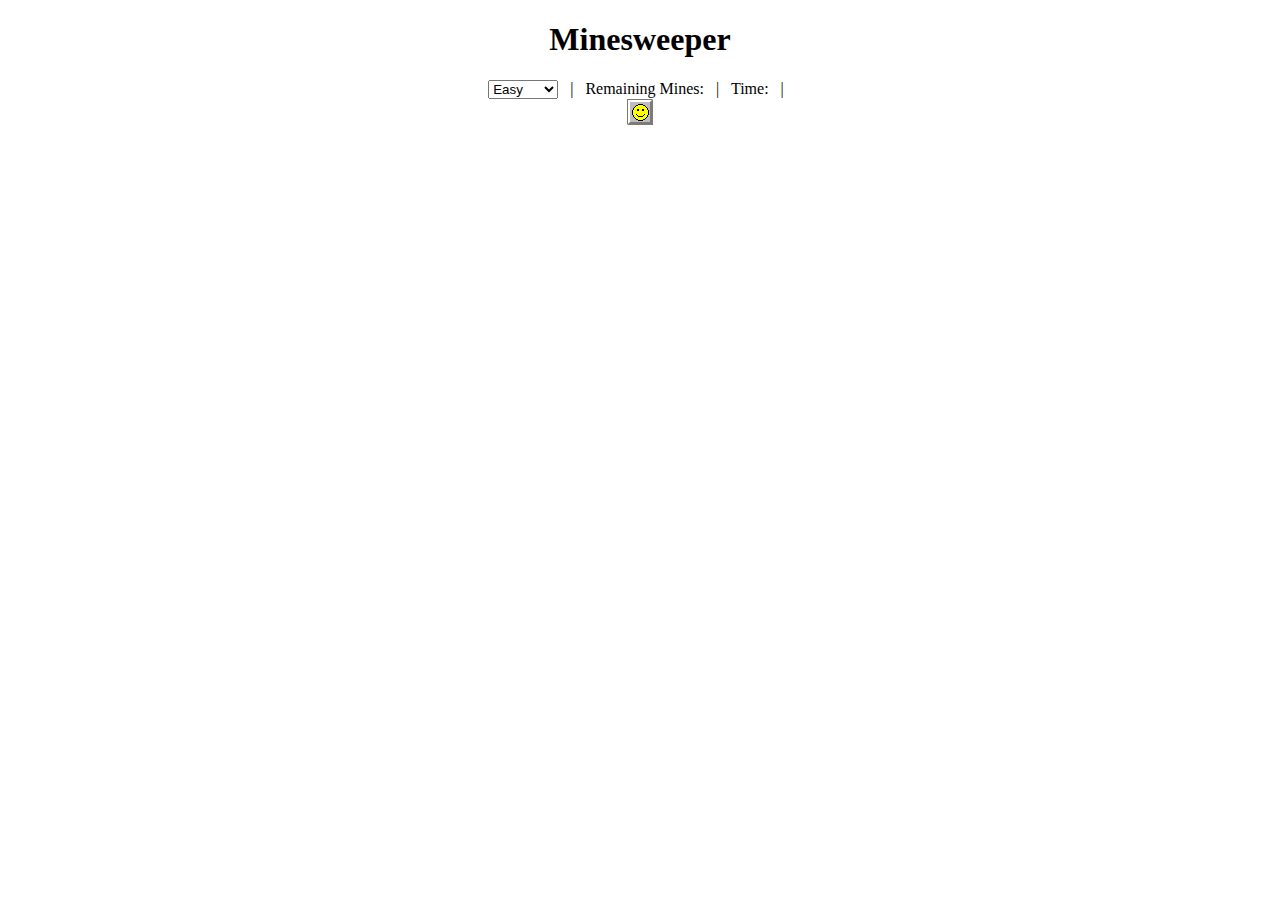
<file: Minesweeper/index.html>
<!DOCTYPE html>
<html>
    <head>
    
        <title>Minesweeper</title>

        <link type="text/css" rel="stylesheet" href="./css/style.css" />
        <script type="text/javascript" src="js/minesweeper.js" ></script>

    </head>

    <body>
        <h1> Minesweeper </h1>

        <div>
            <select id="difficulty" >
                <!-- <select id="difficulty" onchange="setDifficulty();"></select> -->
               <option value="0">Easy</option>
               <option value="1">Medium</option>
               <option value="2">Hard</option> 
            </select>
            
            <span>&nbsp;&nbsp;|&nbsp;&nbsp;</span>
            <span>Remaining Mines:</span>
            <span id="flagCount"> </span>
            <span>&nbsp;&nbsp;|&nbsp;&nbsp;</span>
            <span>Time:</span>
            <span id="timer" > </span>
            <span>&nbsp;&nbsp;|&nbsp;&nbsp;</span>
        </div>
        
        <div id="smiley" class="smiley" onmousedown="smileyDown();" onmouseup="smileyUp();" onclick="startGame();"></div>
        
        <div id="minefield"></div>
    </body>
</html>
</file>
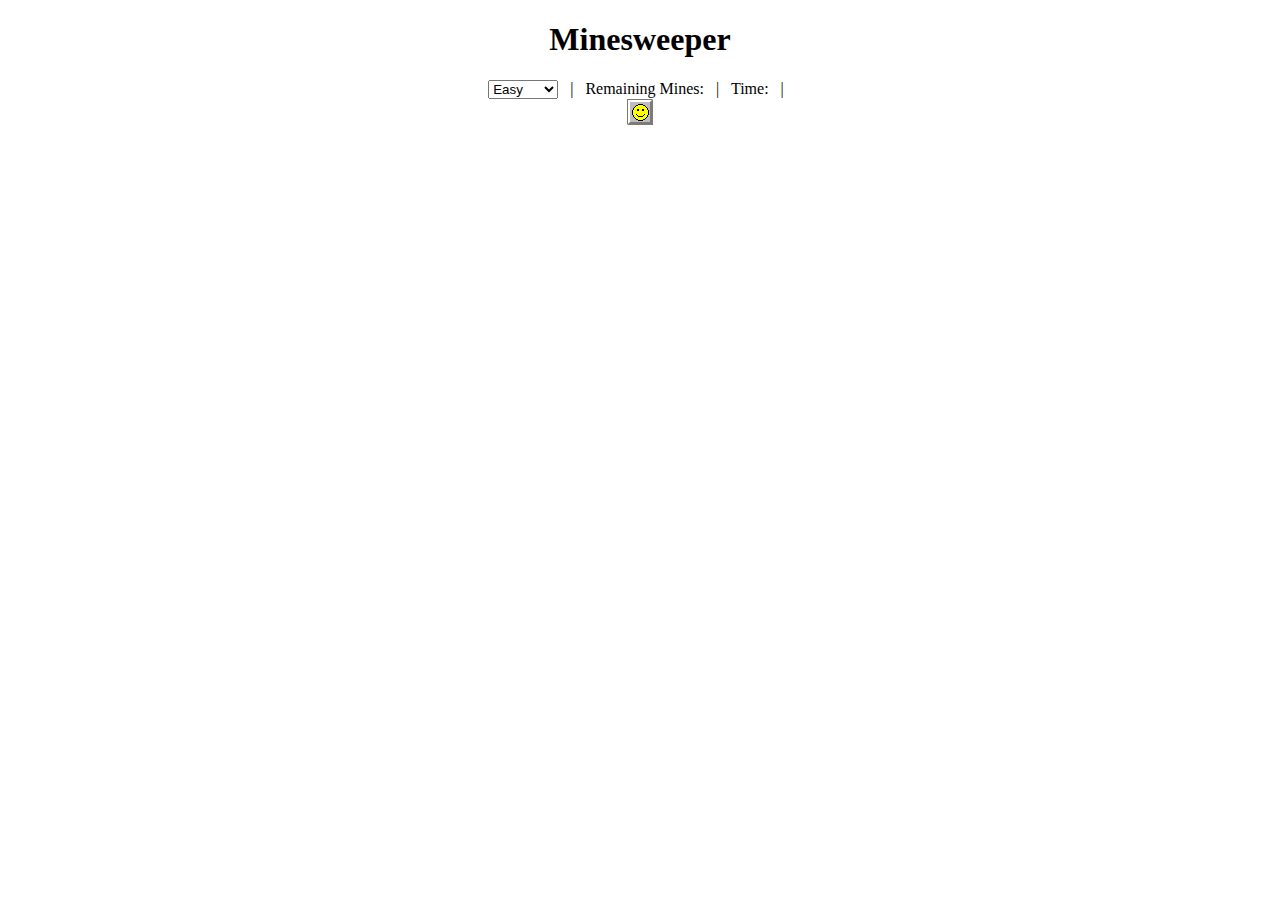
<file: Software Developer Challenge - 2021/Challenges/minesweeper/index.html>
<!DOCTYPE html>
<html>
    <head>
    
        <title>Minesweeper</title>

        <link type="text/css" rel="stylesheet" href="./css/style.css" />
        <script type="text/javascript" src="js/minesweeper.js" ></script>

    </head>

    <body>
        <h1> Minesweeper </h1>

        <div>
            <select id="difficulty" >
                <!-- <select id="difficulty" onchange="setDifficulty();"></select> -->
               <option value="0">Easy</option>
               <option value="1">Medium</option>
               <option value="2">Hard</option>
            </select>
            
            <span>&nbsp;&nbsp;|&nbsp;&nbsp;</span>
            <span>Remaining Mines:</span>
            <span id="flagCount"> </span>
            <span>&nbsp;&nbsp;|&nbsp;&nbsp;</span>
            <span>Time:</span>
            <span id="timer" > </span>
            <span>&nbsp;&nbsp;|&nbsp;&nbsp;</span>
        </div>
        
        <div id="smiley" class="smiley" onmousedown="smileyDown();" onmouseup="smileyUp();" onclick="startGame();"></div>
        
        <div id="minefield"></div>
    </body>
</html>
</file>
<file: Minesweeper/css/style.css>
.tile {
    width: 16px;
    height: 16px;
    float: left;
    background-image: url("../images/clear.png");
}


.mine {
    background-image: url("../images/mine.png");
}
.mine_hit {
    background-image: url("../images/mine_hit.png");
}
.mine_marked {
    background-image: url("../images/mine_marked.png");
}

.tile_1 {
    background-image: url("../images/tile_1.png");
}
.tile_2 {
    background-image: url("../images/tile_2.png");
}
.tile_3 {
    background-image: url("../images/tile_3.png");
}
.tile_4 {
    background-image: url("../images/tile_4.png");
}
.tile_5 {
    background-image: url("../images/tile_5.png");
}
.tile_6 {
    background-image: url("../images/tile_6.png");
}
.tile_7 {
    background-image: url("../images/tile_7.png");
}
.tile_8 {
    background-image: url("../images/tile_8.png");
}

.smiley {
    margin:auto;
    width: 26px;
    height: 26px;
    background-image: url("../images/face_up.png");
}
.face_down {
    background-image: url("../images/face_down.png");
}
.face_limbo {
    background-image: url("../images/face_limbo.png");
}
.face_lose {
    background-image: url("../images/face_lose.png");
}
.face_win {
    background-image: url("../images/face_win.png");
}
.hidden {
    background-image: url("../images/hidden.png");
}

.flag {
    background-image: url("../images/flag.png");
}

h1 {
    text-align: center;
}
div {
    margin:auto;
    text-align: center;
}
.clear{
    background-image: url("../images/clear.png");
}
</file>
<file: Software Developer Challenge - 2021/Challenges/minesweeper/css/style.css>
.tile {
    width: 16px;
    height: 16px;
    float: left;
    background-image: url("../images/clear.png");
}


.mine {
    background-image: url("../images/mine.png");
}
.mine_hit {
    background-image: url("../images/mine_hit.png");
}
.mine_marked {
    background-image: url("../images/mine_marked.png");
}

.tile_1 {
    background-image: url("../images/tile_1.png");
}
.tile_2 {
    background-image: url("../images/tile_2.png");
}
.tile_3 {
    background-image: url("../images/tile_3.png");
}
.tile_4 {
    background-image: url("../images/tile_4.png");
}
.tile_5 {
    background-image: url("../images/tile_5.png");
}
.tile_6 {
    background-image: url("../images/tile_6.png");
}
.tile_7 {
    background-image: url("../images/tile_7.png");
}
.tile_8 {
    background-image: url("../images/tile_8.png");
}

.smiley {
    margin:auto;
    width: 26px;
    height: 26px;
    background-image: url("../images/face_up.png");
}
.face_down {
    background-image: url("../images/face_down.png");
}
.face_limbo {
    background-image: url("../images/face_limbo.png");
}
.face_lose {
    background-image: url("../images/face_lose.png");
}
.face_win {
    background-image: url("../images/face_win.png");
}
.hidden {
    background-image: url("../images/hidden.png");
}

.flag {
    background-image: url("../images/flag.png");
}

h1 {
    text-align: center;
}
div {
    margin:auto;
    text-align: center;
}
.clear{
    background-image: url("../images/clear.png");
}
</file>
